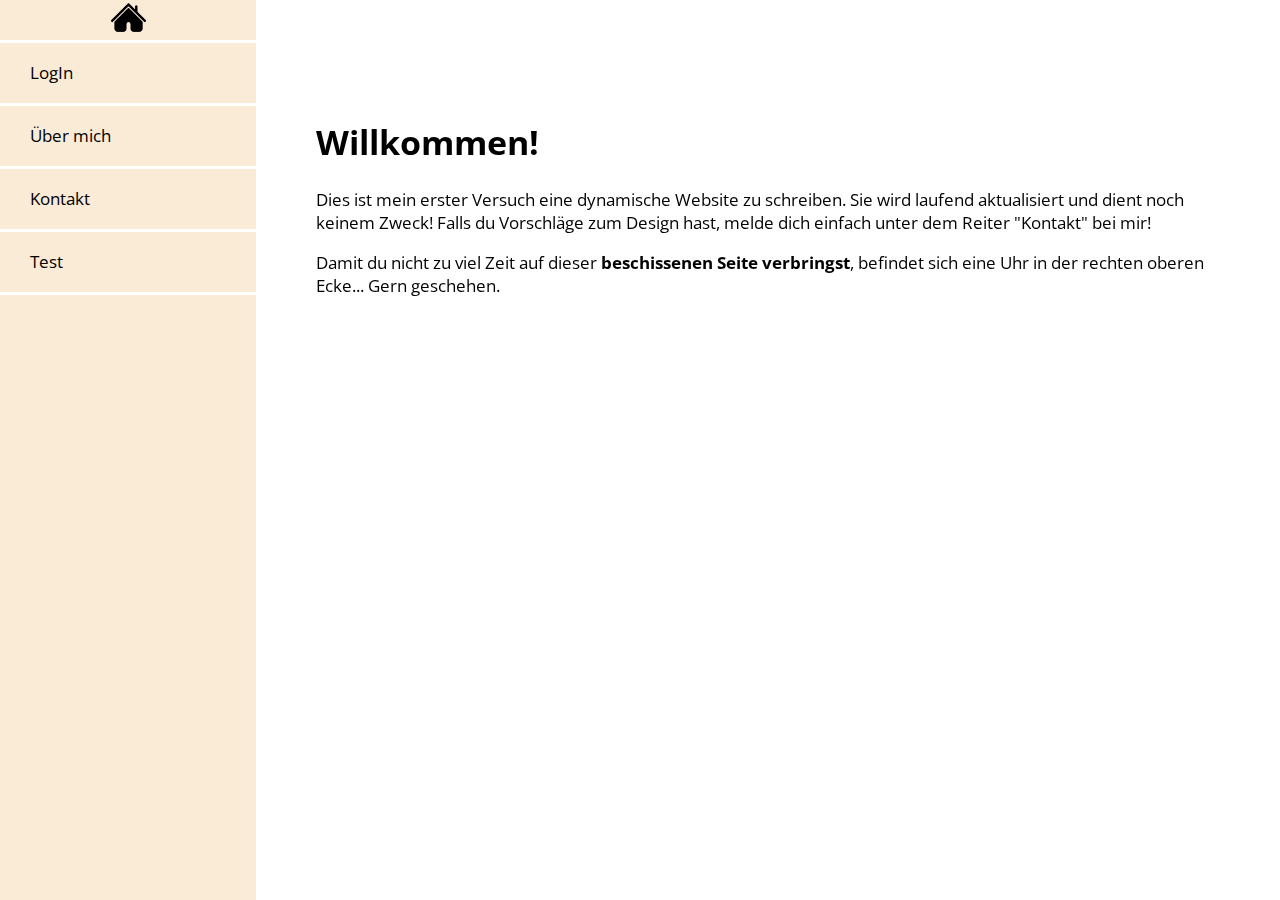
<file: Index.html>
<!DOCTYPE html>
<html lang="en">
<head>
    <link rel="stylesheet" href="style.css">

    <meta charset="UTF-8">
    <title>Home</title>
</head>
<body>
    <div class="container">
        <div class="sidebar">
            <div class="sitename"> <a href="Index.html"><img src="Media/home.png" height="35" width="35"> </a></div>
            <ul>
                <li><a href="LogIn.html">LogIn</a></li>
                <li><a href="Impressum.html">Über mich</a></li>
                <li><a href="Kontakt.html">Kontakt</a> </li>
                <li><a href="Testseite.html">Test</a></li>
            </ul>
        </div>
        <div class="main">

            <div class="clock">
                <canvas id="canvas" width="150" height="150" style="background-color: white" ></canvas>
            </div>
            <br>
            <br>
            <div class="content">
                <h1>Willkommen!</h1>

                <p>
                    Dies ist mein erster Versuch eine dynamische Website zu schreiben.
                    Sie wird laufend aktualisiert und dient noch keinem Zweck!
                    Falls du Vorschläge zum Design hast, melde dich einfach unter dem Reiter "Kontakt" bei mir!
                </p>

                <p >
                    Damit du nicht zu viel Zeit auf dieser <b>beschissenen Seite verbringst</b>, befindet
                    sich eine Uhr in der rechten oberen Ecke... Gern geschehen.
                </p>
            </div>
        </div>
    </div>

<script src="logic.js"></script>
</body>
</html>
</file>
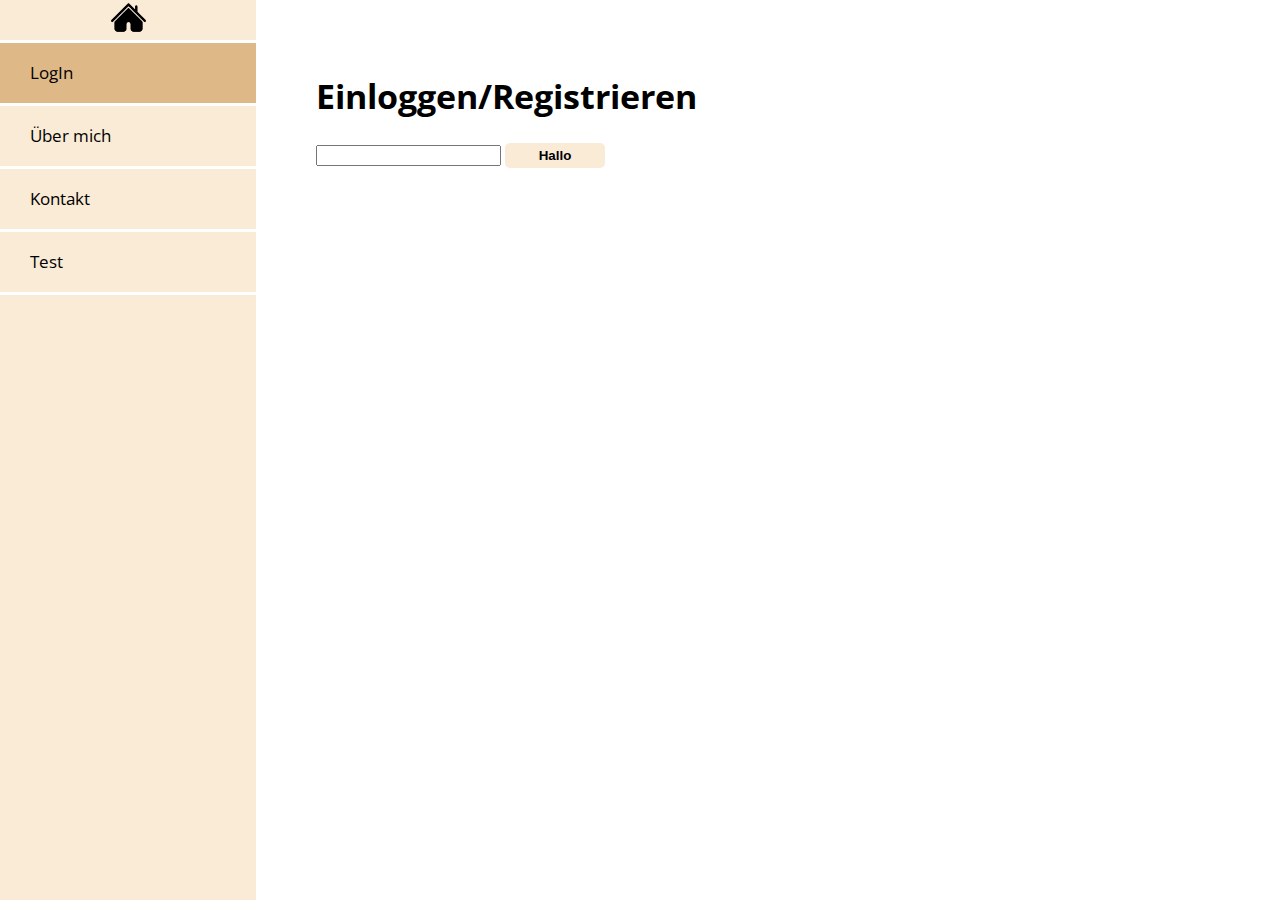
<file: LogIn.html>
<!DOCTYPE html>
<html lang="en">
<head>
    <link rel="stylesheet" href="style.css">

    <meta charset="UTF-8">
    <title>LogIn</title>
</head>
<body>
<div class="container">
    <div class="sidebar">
        <div class="sitename"> <a href="Index.html"><img src="Media/home.png" height="35" width="35"> </a></div>
        <ul>
            <li class="active"><a href="LogIn.html">LogIn</a></li>
            <li><a href="Impressum.html">Über mich</a></li>
            <li><a href="Kontakt.html">Kontakt</a> </li>
            <li><a href="Testseite.html">Test</a></li>
        </ul>
    </div>
    <div class="main">
        <div class="content">
            <h1>Einloggen/Registrieren</h1>
            <input id="test">
            <button id="testbtn">Hallo</button>
        </div>


    </div>
</div>

<script src="logicLogIn.js"></script>
</body>
</html>
</file>
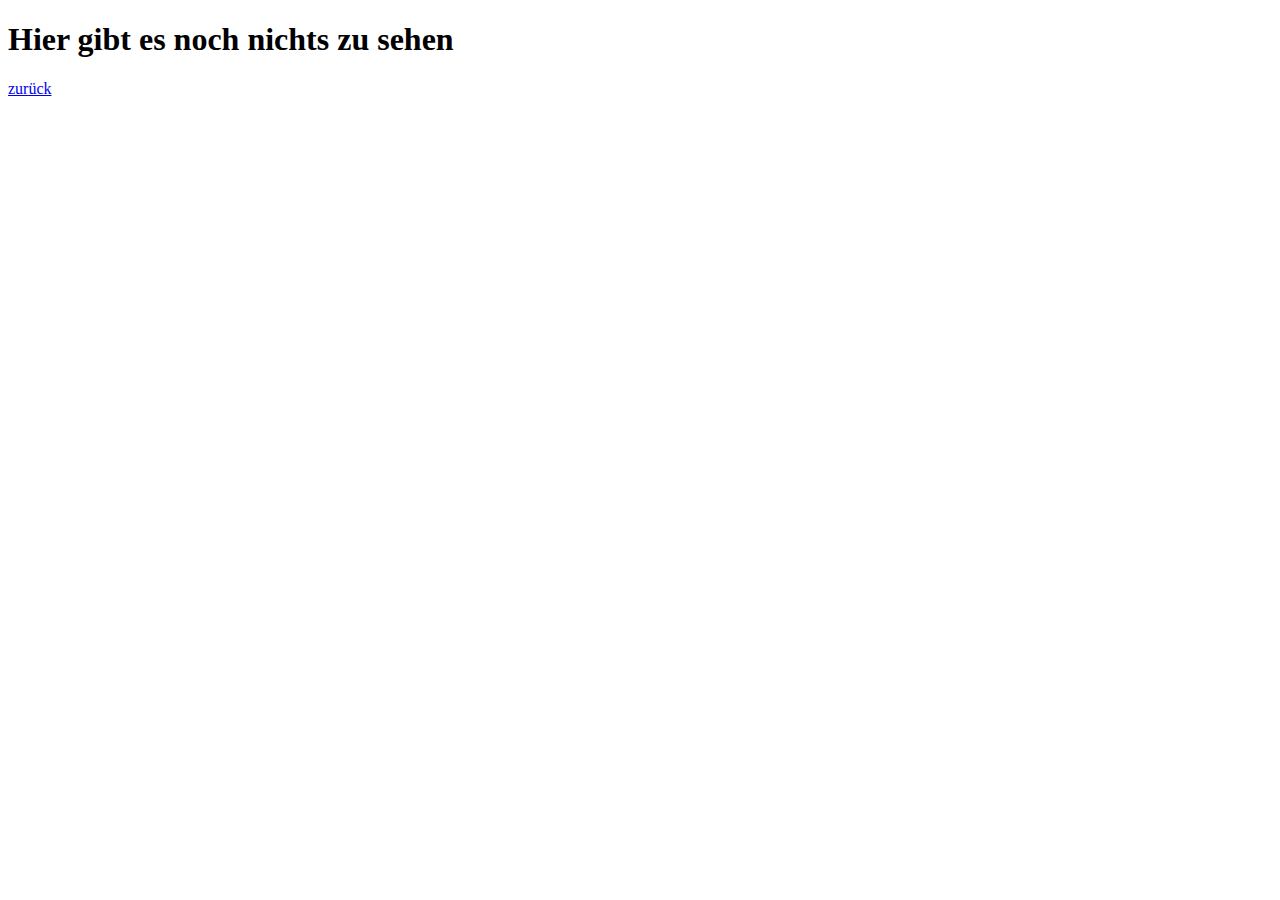
<file: Testseite.html>
<!DOCTYPE html>
<html lang="en">
<head>
    <meta charset="UTF-8">
    <title>Title</title>
</head>
<body>
    <h1>Hier gibt es noch nichts zu sehen</h1>
        <div>
            <a href="Index.html"> zurück</a>
        </div>
</body>
</html>
</file>
<file: style.css>
@import url('https://fonts.googleapis.com/css2?family=Open+Sans:wght@300&display=swap');
@charset "utf-8";


body{
    height: 100%;
    margin: 0;
    background-color: lightgray;
    font-family: 'Open Sans', sans-serif;
    font-size: 17px;
}

html{
    height: 100%;
}

/*
.intro{
    color: yellow;
    border: 10px black dashed;
    width: 40%;
    height: 100px;

}

.all_right{
    text-align: center;
}*/

.container{
    height: 100%;
}

.sidebar{
    float: left;
    width: 20%;
    height: 100%;
    background-color: antiquewhite;
}

.main{
    float: right;
    width: 80%;
    height: 100%;
    background-color: white;
}

.content{
    padding: 50px 60px;
}

.sitename{
    text-align: center;

}

.sitename a {
    text-decoration: none;
    color: black;
}

.sitename a:hover{
    color: darkgray;
    /*effekte einbauen!!*/
}

ul{
    width: 100%;
    margin: 0;
    padding: 0;
}

ul li {
    list-style: none;
    border-bottom: 3px solid white;
    padding-left: 30px;
    line-height: 60px;
}

ul li:first-child{
    border-top: 3px solid white;
}

ul li:hover{
    background-color: lightgray;
}

ul li a{
    text-decoration: none;
    color: black;
    display: block;
}

.pic{
    border:  15px inset antiquewhite;
}

.active{
    background-color: burlywood;
}

.clock{
    float: right;
}

td{
    padding: 3%;
}

input[type="text"]{
    width: 250px;
    height: 20px;
}

td:nth-of-type(1){
    width: 100px;
    text-align: right;
}

textarea{
    width: 250px;
    font-family: 'Arial', sans-serif;
}

button{
    border-radius: 5px;
    border: grey 2px ;
    width: 100px;
    height: 25px;
    background-color: antiquewhite;
    color: black;
    font-weight: 700;
}

.require{
    color: red;
}

.Btn_LogIn{
    padding-left: 2%;
    padding-top: 7px;
}

.img_Contact{
    float: right;
    height: 80px;
    width: 80px;
}

.kgMc{
    padding-left: 5%;
    color: red;
    font-size: 12px;
}

.haeckchen{
    width: 15px;
    height: 15px;

}
</file>
